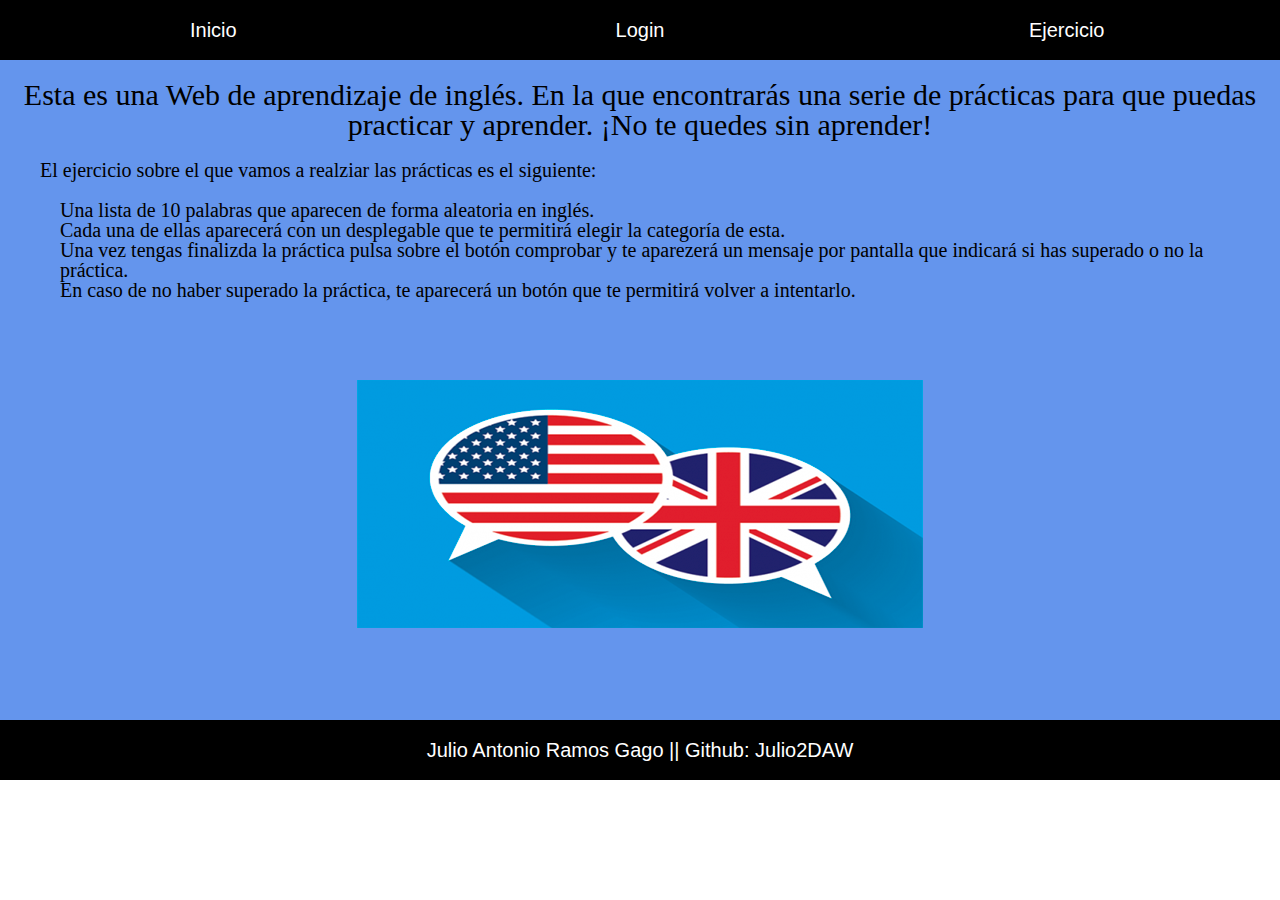
<file: src/index.html>
<!DOCTYPE html>
<html lang="es">
    <head>
        <meta charset="UTF-8" />
        <meta http-equiv="X-UA-Compatible" content="IE=edge" />
        <meta name="viewport" content="width=device-width, initial-scale=1.0" />
        <meta author="Julio Antonio Ramos Gago (jramosgago.guadalupe@alumnado.fundacionloyola.net)" />
        <title>Aprende Inglés</title>
        <link rel="stylesheet" href="css/comun.css" />
        <link rel="stylesheet" href="css/index.css" />
        <link rel="stylesheet" href="css/reset.css" />
    </head>
    <body>
        <nav>
            <ul>
                <li><a href="index.html">Inicio</a></li>
                <li><a href="php/registro.php">Login</a></li>
                <li><a href="php/ejercicio.php">Ejercicio</a></li>
            </ul>
        </nav>
        <main>
            <div>
                Esta es una Web de aprendizaje de inglés. En la que encontrarás una serie de prácticas
                para que puedas practicar y aprender. ¡No te quedes sin aprender!
            </div>
            <div>
                El ejercicio sobre el que vamos a realziar las prácticas es el siguiente:
                <ul>
                    <li>Una lista de 10 palabras que aparecen de forma aleatoria en inglés.</li>
                    <li>Cada una de ellas aparecerá con un desplegable que te permitirá elegir la categoría de esta.</li>
                    <li>
                        Una vez tengas finalizda la práctica pulsa sobre el botón comprobar y te aparezerá un mensaje
                        por pantalla que indicará si has superado o no la práctica.
                    </li>
                    <li>
                        En caso de no haber superado la práctica, te aparecerá un botón que te permitirá volver a intentarlo.
                    </li>
                </ul>
            </div>
            <div>
                <img src="img/ingles.png" />
            </div>
        </main>
        <footer>
            <p>Julio Antonio Ramos Gago || Github: Julio2DAW</p>
        </footer>
    </body>
</html>
</file>
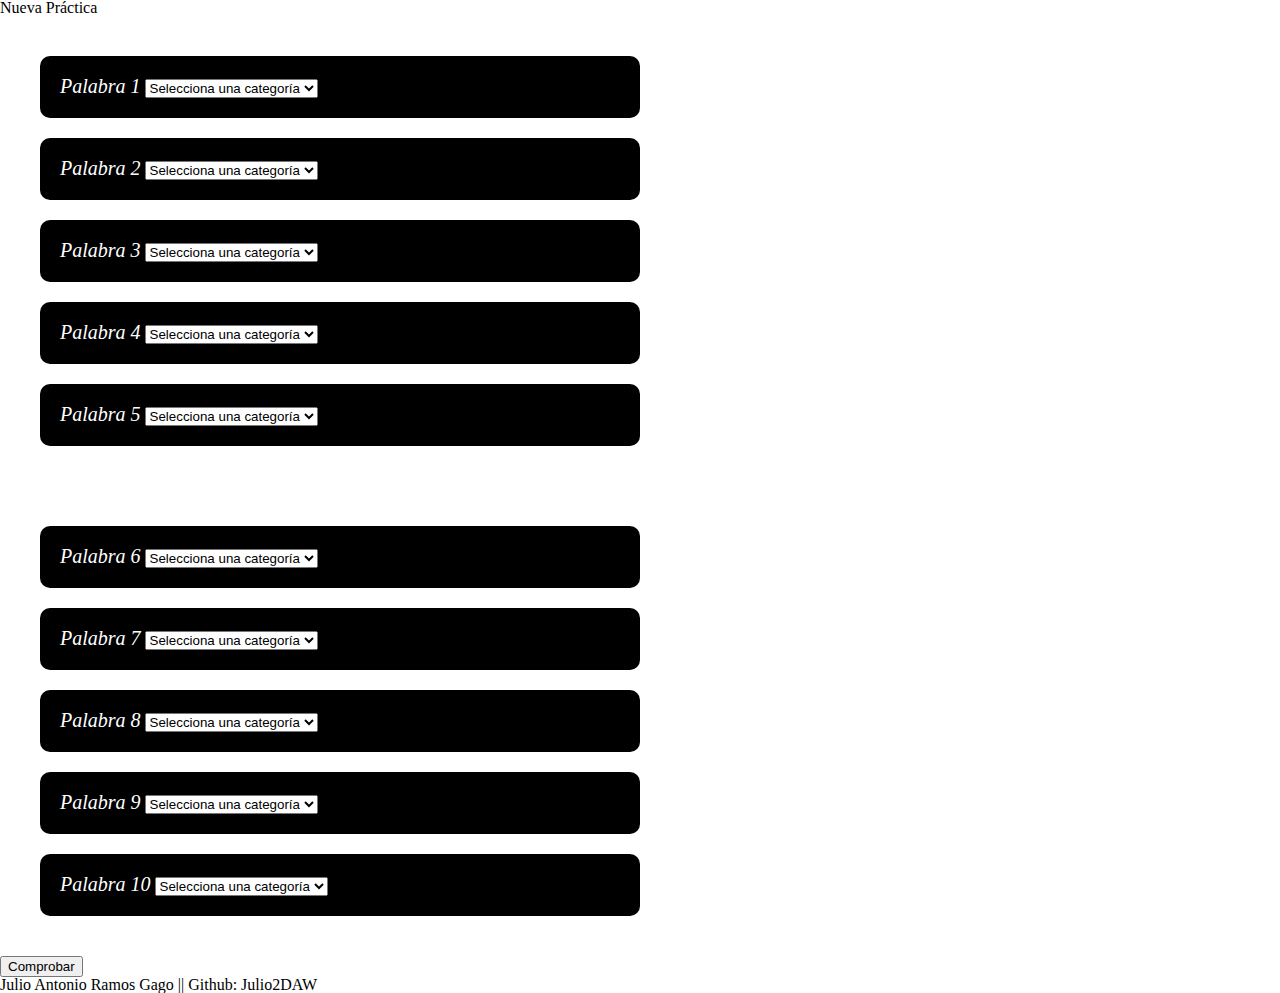
<file: mockup/practica.html>
<!DOCTYPE html>
<html lang="es">
<head>
    <meta charset="UTF-8" />
    <meta http-equiv="X-UA-Compatible" content="IE=edge" />
    <meta name="viewport" content="width=device-width, initial-scale=1.0" />
    <meta author="Julio Antonio Ramos Gago (jramosgago.guadalupe@alumnado.fundacionloyola.net)" />
    <title>Nueva Práctica</title>
    <link rel="stylesheet" href="../src/css/estilos.css" />
    <link rel="stylesheet" href="../src/css/reset.css" />
</head>
<body>
    <header>
        <h1>Nueva Práctica</h1>
    </header>
    <main>
        <form action="">
            <div id="columnas">
                <div class="columna">
                    <div class="elemento">
                        <label>Palabra 1</label>
                        <select name="" id="">
                            <option value="">Selecciona una categoría</option>
                            <option value="">Categoria 1</option>
                            <option value="">Categoria 2</option>
                            <option value="">Categoria 3</option>
                            <option value="">Categoria 4</option>
                            <option value="">Categoria 5</option>
                        </select>
                    </div>
                    <div class="elemento">
                        <label>Palabra 2</label>
                        <select name="" id="">
                            <option value="">Selecciona una categoría</option>
                            <option value="">Categoria 1</option>
                            <option value="">Categoria 2</option>
                            <option value="">Categoria 3</option>
                            <option value="">Categoria 4</option>
                            <option value="">Categoria 5</option>
                        </select>
                    </div>
                    <div class="elemento">
                        <label>Palabra 3</label>
                        <select name="" id="">
                            <option value="">Selecciona una categoría</option>
                            <option value="">Categoria 1</option>
                            <option value="">Categoria 2</option>
                            <option value="">Categoria 3</option>
                            <option value="">Categoria 4</option>
                            <option value="">Categoria 5</option>
                        </select>
                    </div>
                    <div class="elemento">
                        <label>Palabra 4</label>
                        <select name="" id="">
                            <option value="">Selecciona una categoría</option>
                            <option value="">Categoria 1</option>
                            <option value="">Categoria 2</option>
                            <option value="">Categoria 3</option>
                            <option value="">Categoria 4</option>
                            <option value="">Categoria 5</option>
                        </select>
                    </div>
                    <div class="elemento">
                        <label>Palabra 5</label>
                        <select name="" id="">
                            <option value="">Selecciona una categoría</option>
                            <option value="">Categoria 1</option>
                            <option value="">Categoria 2</option>
                            <option value="">Categoria 3</option>
                            <option value="">Categoria 4</option>
                            <option value="">Categoria 5</option>
                        </select>
                    </div>
                </div>
                <div class="columna">
                    <div class="elemento">
                        <label>Palabra 6</label>
                        <select name="" id="">
                            <option value="">Selecciona una categoría</option>
                            <option value="">Categoria 1</option>
                            <option value="">Categoria 2</option>
                            <option value="">Categoria 3</option>
                            <option value="">Categoria 4</option>
                            <option value="">Categoria 5</option>
                        </select>
                    </div>
                    <div class="elemento">
                        <label>Palabra 7</label>
                        <select name="" id="">
                            <option value="">Selecciona una categoría</option>
                            <option value="">Categoria 1</option>
                            <option value="">Categoria 2</option>
                            <option value="">Categoria 3</option>
                            <option value="">Categoria 4</option>
                            <option value="">Categoria 5</option>
                        </select>
                    </div>
                    <div class="elemento">
                        <label>Palabra 8</label>
                        <select name="" id="">
                            <option value="">Selecciona una categoría</option>
                            <option value="">Categoria 1</option>
                            <option value="">Categoria 2</option>
                            <option value="">Categoria 3</option>
                            <option value="">Categoria 4</option>
                            <option value="">Categoria 5</option>
                        </select>
                    </div>
                    <div class="elemento">
                        <label>Palabra 9</label>
                        <select name="" id="">
                            <option value="">Selecciona una categoría</option>
                            <option value="">Categoria 1</option>
                            <option value="">Categoria 2</option>
                            <option value="">Categoria 3</option>
                            <option value="">Categoria 4</option>
                            <option value="">Categoria 5</option>
                        </select>
                    </div>
                    <div class="elemento">
                        <label>Palabra 10</label>
                        <select name="" id="">
                            <option value="">Selecciona una categoría</option>
                            <option value="">Categoria 1</option>
                            <option value="">Categoria 2</option>
                            <option value="">Categoria 3</option>
                            <option value="">Categoria 4</option>
                            <option value="">Categoria 5</option>
                        </select>
                    </div>
                </div>
            </div>
            <input type="submit" value="Comprobar" />
        </form>
    </main>
    <footer>
        <p>Julio Antonio Ramos Gago || Github: Julio2DAW</p>
    </footer>
</body>
</html>
</file>
<file: src/css/comun.css>
/**
* @file comun.css
* Estilos comunes de la web.
* @author Julio Antonio Ramos Gago (jramosgago.guadalupe@alumnado.fundacionloyola.net)
* @license GPLv3 2022.
*/

nav, footer{

    background-color: black;
    color: white;
    text-align: center;
}

nav > ul{

    display: flex;
}


nav > ul > li{

    padding: 20px;
    font-size: 20px;
    font-family: Arial, Helvetica, sans-serif;
    width: 33.33%;
    text-align: center;
}

a{
    
    text-decoration: none;
    color: white;
    font-family: Arial, Helvetica, sans-serif;
}

a:hover{
    
    color: cornflowerblue;
}

main{

    background-color: cornflowerblue;
    padding: 20px;
    text-align: center;
    min-height: 620px;
}

footer > p{

    font-size: 20px;
    padding: 20px;
    font-family: Arial, Helvetica, sans-serif;    
}
</file>
<file: src/css/index.css>
/**
* @file index.css
* Estilos especiales de la página principal de la web.
* @author Julio Antonio Ramos Gago (jramosgago.guadalupe@alumnado.fundacionloyola.net)
* @license GPLv3 2022.
*/

main > div:nth-child(1){

    font-size: 30px;
}

main > div:nth-child(2){


    font-size: 20px;
    text-align: left;
    padding: 20px;
}

main > div:nth-child(2) > ul{

    padding-top: 20px;
    padding-left: 20px;
    margin-bottom: 60px;
}
</file>
<file: src/css/estilos.css>
/**
* @file estilos.css
* Estilos de la web.
* @author Julio Antonio Ramos Gago (jramosgago.guadalupe@alumnado.fundacionloyola.net)
* @license GPLv3 2022.
*/

.columna{

    width: 50%;
    padding: 20px;
}

.elemento{

    background-color: black;
    padding: 20px;
    margin: 20px;
    border-radius: 10px;
}

.elemento > label{

    font-size: 20px;
    font-style: oblique;
    color: white;
}
</file>
